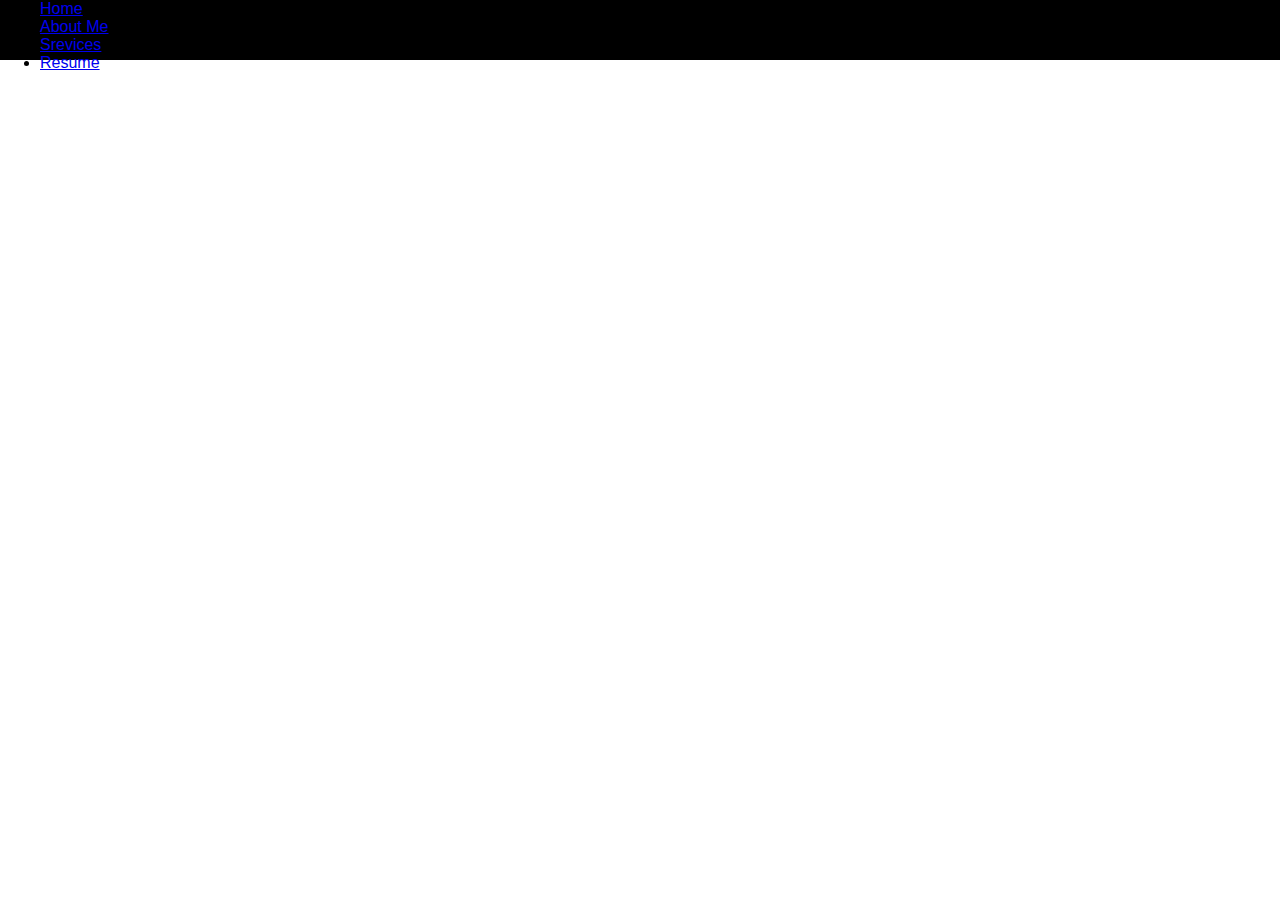
<file: html/index.html>
<!DOCTYPE html>
<html lang="en">
<head>
    <meta charset="UTF-8">
    <meta name="viewport" content="width=device-width, initial-scale=1.0">
    <title>Home Page</title>
    <link rel="stylesheet" href="/css/style.css">
 
</head>
<body>
    <header>
        <div class="navbar">
            <uL>
                <li><a href="#">Home</a></li>
                <li><a href="#">About Me</a></li>
                <li><a href="#">Srevices</a></li>
                <li><a href="#">Resume</a></li>
           </uL>
        </div>
    </header>
   
</body>
</html>
</file>
<file: css/style.css>
*{
    margin: 0;
    font-family: Arial, Helvetica, sans-serif;
    border: border-box;
}

.navbar{
    height: 60px;
    background-color: black ;

}
</file>
